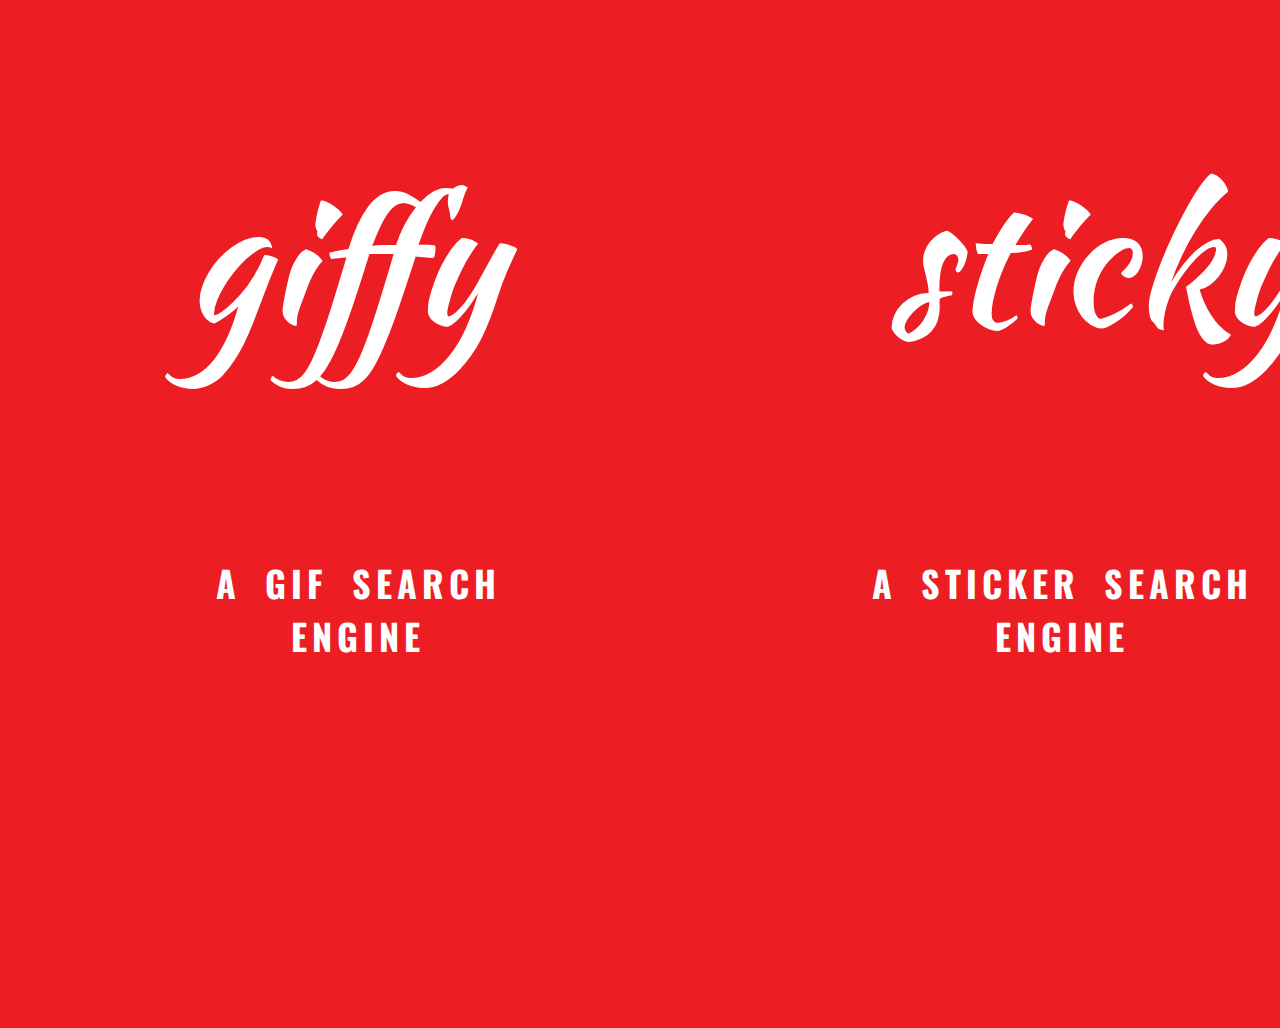
<file: index.html>
<!DOCTYPE html>
<html lang="en">
    <head>
        <meta charset="UTF-8">
        <title>Giffy & Sticky</title>
        <link type="text/css" rel="stylesheet" href="frontpagestyle.css">
        <link href="https://fonts.googleapis.com/css?family=Oswald" rel="stylesheet">  <!--using googleapis link-->
        <link href="https://fonts.googleapis.com/css?family=Kaushan+Script" rel="stylesheet">
    </head>   <!--end of head part -->
    <body>  <!--start of body part -->

         <div id="parent">
             <div class="box" id="box1"></div>
             <div id="giffy" align="center">
                 <div class="heading" onclick="redirect(this)">&nbsp;giffy</div><div class="subline">A GIF SEARCH ENGINE</div>
             </div>
             <div class="separator"></div>
             <div class="box" id="box2"></div>
             <div id="sticky" align="center">
                 <div class="heading" onclick="redirect(this)">&nbsp;sticky</div><div class="subline">A STICKER SEARCH ENGINE</div>
             </div>
         </div>

         <script src="jqscript.js"></script>
         <script src="frontpagescr.js"></script>
    </body>  <!-- end of body-->
</html>
</file>
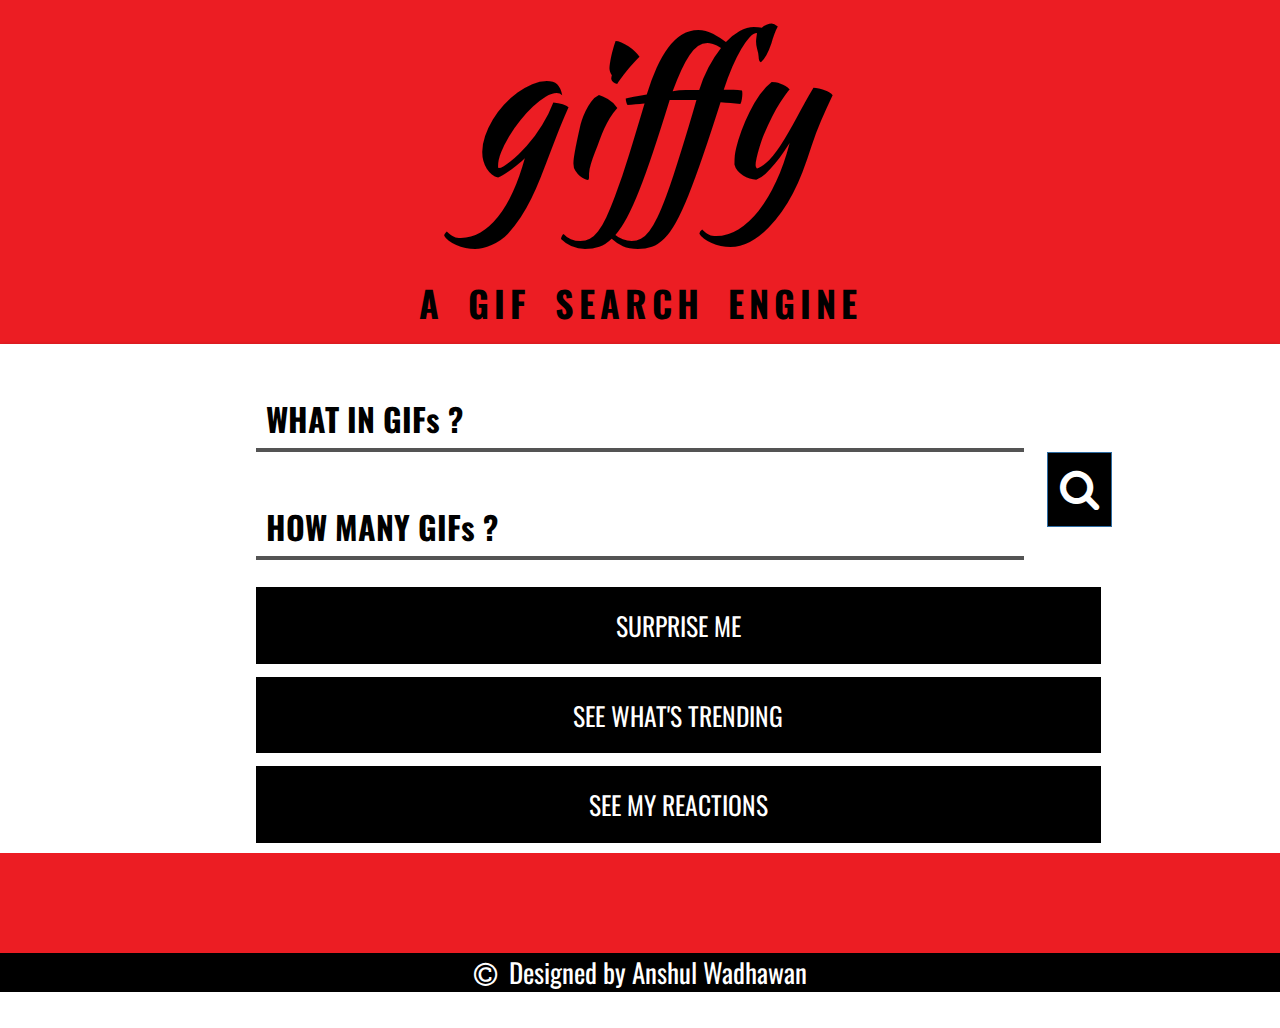
<file: giffy/index.html>
<!DOCTYPE html>
<html>
	<head>
		<title>GIFFY</title>

		<link href="https://maxcdn.bootstrapcdn.com/font-awesome/4.7.0/css/font-awesome.min.css" rel="stylesheet" integrity="sha384-wvfXpqpZZVQGK6TAh5PVlGOfQNHSoD2xbE+QkPxCAFlNEevoEH3Sl0sibVcOQVnN" crossorigin="anonymous">
		<link rel="stylesheet" href="https://maxcdn.bootstrapcdn.com/bootstrap/3.3.7/css/bootstrap.min.css" integrity="sha384-BVYiiSIFeK1dGmJRAkycuHAHRg32OmUcww7on3RYdg4Va+PmSTsz/K68vbdEjh4u" crossorigin="anonymous">
		<link href="style.css" type="text/css" rel="stylesheet">
		<link href="https://fonts.googleapis.com/css?family=Oswald" rel="stylesheet">
		<link href="https://fonts.googleapis.com/css?family=Kaushan+Script" rel="stylesheet">

	</head>
	<body>


		<div class='logobg' align="center">
			giffy<br><div class="subline">A GIF SEARCH ENGINE</div>
		</div>

		<div class="searchbar">
			<div class="ipencap" align="center">
					<input type="text" placeholder=" WHAT IN GIFs ?" class="ip1" onkeydown = "if (event.keyCode == 13)
                        $('.go1').click()">
					<input type="text" placeholder=" HOW MANY GIFs ?" class="ip2" onkeydown = "if (event.keyCode == 13)
                        $('.go1').click()">
			</div>
			<br>
			<div class="goforit">
				<i onclick='search(this)' class="fa fa-search btn btn-primary go1 gifs" aria-hidden="true" data-toggle="modal" data-target="#exampleModalLong"></i>
			</div>
			<br>
			<button onclick="surprise(this)" class="gifs" >SURPRISE ME</button>
			<button class="gifs" onclick="trending(this)" id="btn2gifs">SEE WHAT'S TRENDING</button>
			<button class="gifs" id="btn3gifs" onclick="location.href='saves/saves.html';" >SEE MY REACTIONS</button>
		</div>

		<div class="op1"><br><br><br><br><br>

		</div>
		<div align="center" class="footer">
			<i class="fa fa-copyright" aria-hidden="true"></i> &nbsp;Designed by Anshul Wadhawan
		</div>

		<script type="text/javascript" src="jqscript.js"></script>
		<script src="https://maxcdn.bootstrapcdn.com/bootstrap/3.3.7/js/bootstrap.min.js" integrity="sha384-Tc5IQib027qvyjSMfHjOMaLkfuWVxZxUPnCJA7l2mCWNIpG9mGCD8wGNIcPD7Txa" crossorigin="anonymous"></script>
		<script type="text/javascript" src="ajaxscr.js"></script>
	</body>
</html>
</file>
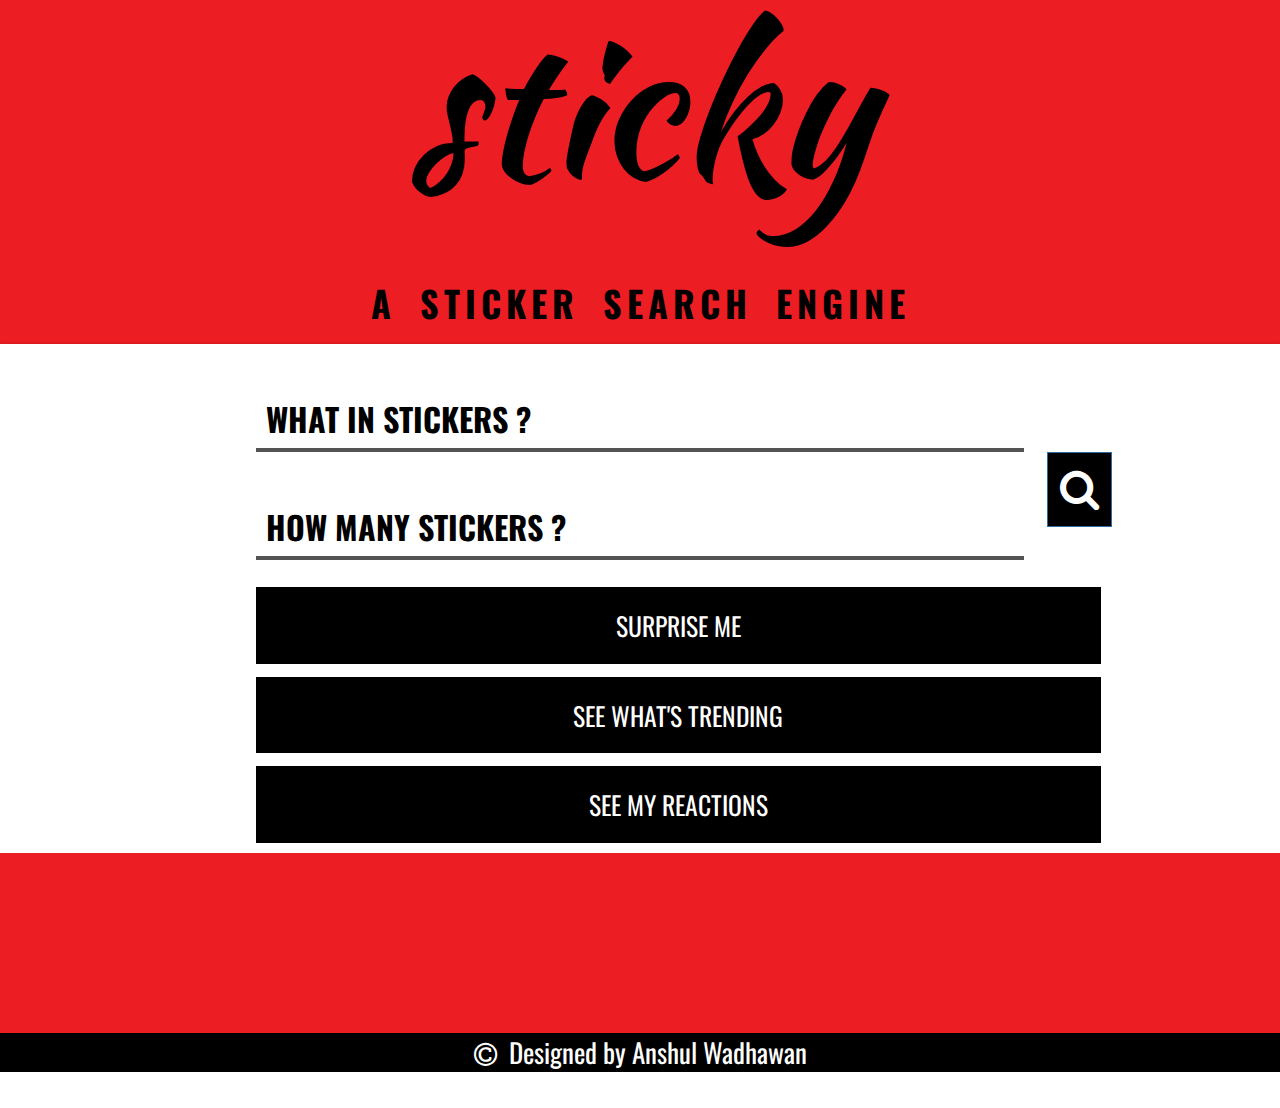
<file: sticky/index.html>
<!DOCTYPE html>
<html>
	<head>
		<title>STICKY</title>

		<link href="https://maxcdn.bootstrapcdn.com/font-awesome/4.7.0/css/font-awesome.min.css" rel="stylesheet" integrity="sha384-wvfXpqpZZVQGK6TAh5PVlGOfQNHSoD2xbE+QkPxCAFlNEevoEH3Sl0sibVcOQVnN" crossorigin="anonymous">
		<link rel="stylesheet" href="https://maxcdn.bootstrapcdn.com/bootstrap/3.3.7/css/bootstrap.min.css" integrity="sha384-BVYiiSIFeK1dGmJRAkycuHAHRg32OmUcww7on3RYdg4Va+PmSTsz/K68vbdEjh4u" crossorigin="anonymous">
		<link href="style.css" type="text/css" rel="stylesheet">
		<link href="https://fonts.googleapis.com/css?family=Oswald" rel="stylesheet">
		<link href="https://fonts.googleapis.com/css?family=Kaushan+Script" rel="stylesheet">

	</head>
	<body>
		<div class='logobg'align="center">
			sticky<br><div class="subline">A STICKER SEARCH ENGINE</div>
		</div>

		<div class="searchbar">
			<div class="ipencap" align="center">
				<input type="text" placeholder=" WHAT IN STICKERS ?" class="ip3" onkeydown = "if (event.keyCode == 13)
                        $('.go2').click()">
				<input type="text" placeholder=" HOW MANY STICKERS ? " class="ip4" onkeydown = "if (event.keyCode == 13)
                        $('.go2').click()">
			</div>
			<br>
			<div class="goforit">
				<i onclick="search(this)" class="fa fa-search btn btn-primary go2 stickers" aria-hidden="true" data-toggle="modal" data-target="#exampleModalLong"></i>
			</div>
			<br>
			<button onclick="surprise(this)" class="stickers">SURPRISE ME</button><button class="stickers" onclick="trending(this)" id="btn2stickers">SEE WHAT'S TRENDING</button>
			<button class="gifs" id="btn3stickers" onclick="location.href='saves/saves.html';" >SEE MY REACTIONS</button>
		</div>

		<div class="op2"><br><br><br><br><br><br><br><br><br></div>

		<div align="center" class="footer">
			<i class="fa fa-copyright" aria-hidden="true"></i> &nbsp;Designed by Anshul Wadhawan
		</div>

		<script type="text/javascript" src="jqscript.js"></script>
		<script src="https://maxcdn.bootstrapcdn.com/bootstrap/3.3.7/js/bootstrap.min.js" integrity="sha384-Tc5IQib027qvyjSMfHjOMaLkfuWVxZxUPnCJA7l2mCWNIpG9mGCD8wGNIcPD7Txa" crossorigin="anonymous"></script>
		<script type="text/javascript" src="ajaxscr.js"></script>
	</body>
</html>
</file>
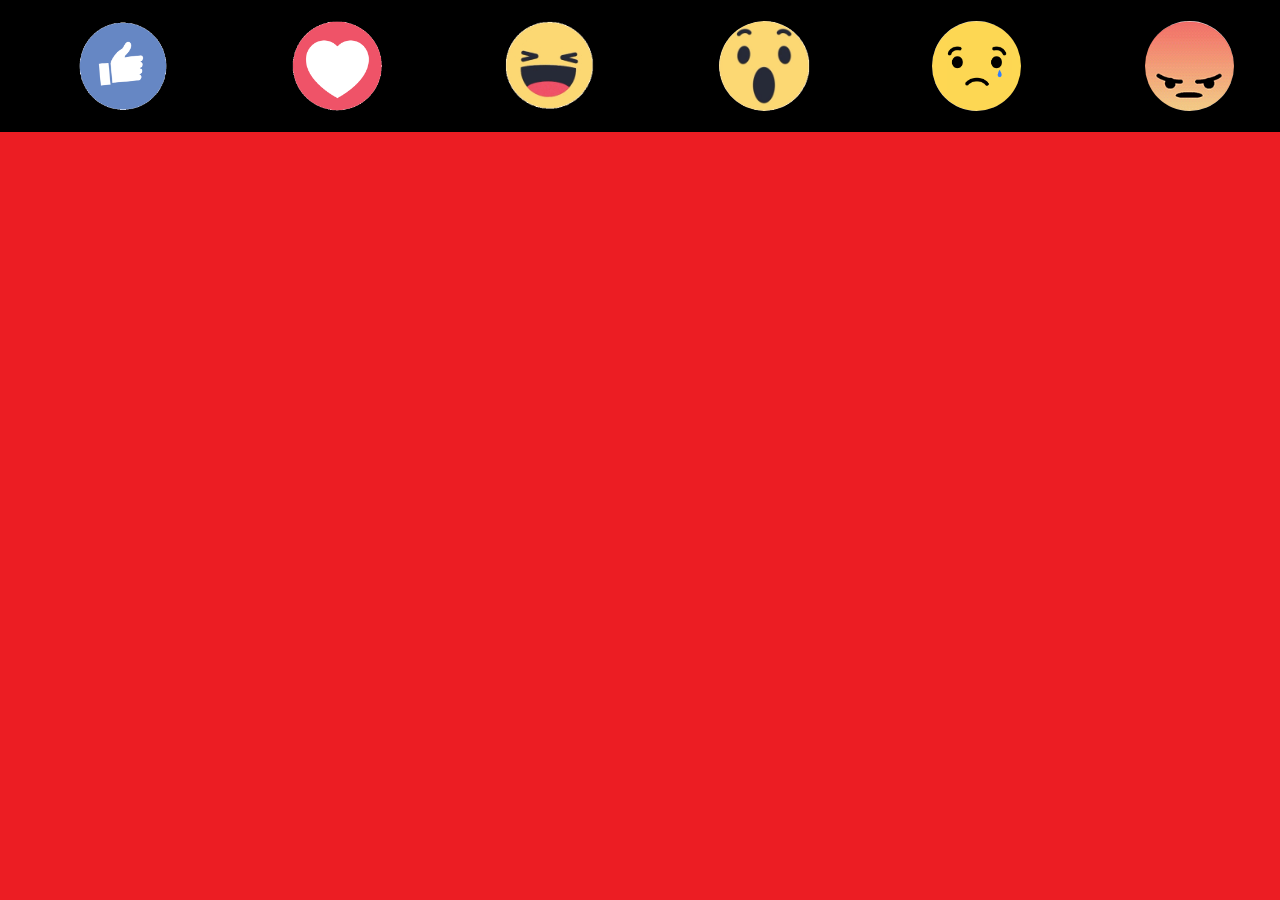
<file: giffy/saves/saves.html>
<!DOCTYPE html>
<html lang="en">
    <head>
        <meta charset="UTF-8">
        <title>Favourites</title>

        <link rel="stylesheet" href="https://maxcdn.bootstrapcdn.com/bootstrap/3.3.7/css/bootstrap.min.css" integrity="sha384-BVYiiSIFeK1dGmJRAkycuHAHRg32OmUcww7on3RYdg4Va+PmSTsz/K68vbdEjh4u" crossorigin="anonymous">
        <link rel="stylesheet" href="style.css" type="text/css">
        <link href="https://fonts.googleapis.com/css?family=Oswald" rel="stylesheet">
    </head>
    <body>

    <ul class="nav nav-tabs">
        <li><a data-toggle="tab" href="#like" name="like" onclick="fnc(this)"><img src="like.gif"></a></li>
        <li><a data-toggle="tab" name="love" href="#love" onclick="fnc(this)"><img src="love.gif"></a></li>
        <li><a data-toggle="tab" name="haha" href="#haha" onclick="fnc(this)"><img src="haha.gif"></a></li>
        <li><a data-toggle="tab" name="wow" href="#wow" onclick="fnc(this)"><img src="wow.gif"></a></li>
        <li><a data-toggle="tab" name="sad" href="#sad" onclick="fnc(this)"><img src="sad.gif"></a></li>
        <li><a data-toggle="tab" name="angry" href="#angry" onclick="fnc(this)"><img src="angry.gif"></a></li>
    </ul>

    <div class="tab-content">
        <div id="like" class="tab-pane fade in active" align="center">
        </div>
        <div id="love" class="tab-pane fade" align="center">
        </div>
        <div id="haha" class="tab-pane fade" align="center">
        </div>
        <div id="wow" class="tab-pane fade" align="center">
        </div>
        <div id="sad" class="tab-pane fade" align="center">
        </div>
        <div id="angry" class="tab-pane fade" align="center">
        </div>
    </div>

    <script src="jqscript.js"></script>
    <script src="https://maxcdn.bootstrapcdn.com/bootstrap/3.3.7/js/bootstrap.min.js" integrity="sha384-Tc5IQib027qvyjSMfHjOMaLkfuWVxZxUPnCJA7l2mCWNIpG9mGCD8wGNIcPD7Txa" crossorigin="anonymous"></script>
    <script src="script.js"></script>
    </body>
</html>
</file>
<file: frontpagestyle.css>
body{
    margin: 0;
    padding: 0;
    overflow: hidden;
    background-color: #EC1D23;
}
#parent{
    display: flex;
    flex-wrap: wrap;
    height: 100vh;
    width: 100vw;
}
.box{
    width: 11%;
    height: 100%;
    display: flex;
    flex-wrap: wrap;
    background-color: #EC1D23;
}
a{
    text-decoration: none;
    color: white;
}
.separator{
    background-color: #EC1D23;
    height: 100%;
    width: 10%;
}
#giffy{
    text-align: center;
    display: flex;
    flex-wrap: wrap;
    width: 34%;
    height: 100%;
    color: white;
    font-family: 'Kaushan Script', cursive;
    font-size:20vh;
    padding-top: 10%;
    background-color: #EC1D23;
}
#sticky{
    text-align: center;
    display: flex;
    flex-wrap: wrap;
    width: 34%;
    height: 100%;
    color: white;
    font-family: 'Kaushan Script', cursive;
    font-size:20vh;
    padding-top: 10%;
    background-color: #EC1D23;
}
#giffy:hover,#sticky:hover{
    color: #000;
    cursor: pointer;
    transition: 1.2s;
}
/*#giffy:hover ~ #sticky{*/
    /*background-color: black;*/
    /*color: black;*/
    /*transition: 1.2s;*/
/*}*/
/*#sticky:hover + #giffy{*/
    /*background-color: black;*/
    /*color: black;*/
    /*transition: 1.2s;*/
/*}*/
.heading{
    display: flex;
    flex-wrap: wrap;
}
.subline{
    display: flex;
    width: 100%;
    margin-top: -35%;
    flex-wrap: wrap;
    font-size:4vh;
    font-family: 'Oswald', sans-serif;
    font-weight: 900;
    letter-spacing: 5px;
    word-spacing: 10px;

}
</file>
<file: giffy/style.css>
body{
    font-family: 'Oswald', sans-serif;
    /*font-family: 'Kaushan Script', cursive;*/
    color: #000;
}
.logobg{
    color: white;
    font-family: 'Kaushan Script', cursive;
    font-size:22vh;
    padding-bottom: 4vh;
    background-color: #EC1D23;
    margin-top: -4vh;
}
.logobg:hover{
    color: #000;
    cursor: default;
    transition: 1.2s;
}
.subline{
    font-size:4vh;
    font-family: 'Oswald', sans-serif;
    font-weight: 900;
    letter-spacing: 5px;
    word-spacing: 10px;
    margin-top: 30px;
    margin-bottom: -20px;
    /*color:black;*/

}
.op1,.op2{
    color: white;
    background-color: #EC1D23;
    text-align: center;
}
.bs-example:hover{
        cursor: pointer;
}
.ipencap{
    display: flex;
    flex-wrap: wrap;
    width: 80%;

}
.searchbar{
    display: flex;
    flex-wrap: wrap;

}
.logo{
    height:30vh;
}
.fa.fa-search{
    font-size:3.3vw;
    border-radius: 0;
    background-color: black;
    margin-top: 12vh;
    margin-left: 2.5vh;
}
.fa.fa-search:hover,button:hover{
    background-color: #EC1D23;
    box-shadow: 0 0 20px black;
    letter-spacing: 5px;
    transition: .5s;
}
input{
    margin-top: 5vh;
    /*margin-bottom: 5vh;*/
    height:7vh;
    width:100%;
    margin-left: 20vw;
    font-size:2.5vw;
    font-weight:bold;
    /*border:none;*/
    border-top: none;
    border-left: none;
    border-right: none;
    border-width: 4px;
    color: black;
    /*border-bottom: 2px;*/
    border-color: black;
    outline: none;

    /*color:transparent;*/

}

::-webkit-input-placeholder{
    color: #000;
}
.searchbar{
    -webkit-box-shadow: 0 2px 5px 0 rgba(0,0,0,0.4);
}

h3{
    font-size:5vh;
    padding-left: 46vw;
}
h5{
        text-transform: uppercase;
}
.heading{
        font-weight: bold;
    font-size: 10vh;
    margin-top: 10px;
}
.footer{
    font-size:3vh;
    color: white;
    background-color:black ;
}
body::-webkit-scrollbar {
    width: 1em;
}

body::-webkit-scrollbar-track {
    -webkit-box-shadow: inset 0 0 6px rgba(0,0,0,0.3);
}

body::-webkit-scrollbar-thumb {
    background-color: black;
    outline: 1px solid black;
}
video{
    height: 30vw;
    background-color: black;
    width: 30vw;
    margin:20px;
    -webkit-transition: all 1s;
    z-index:0;
    padding:10px;
}
.container {
    width: 32vw;
    align-content: center;
    margin-bottom: 10px;
    display: inline-block;
}

.emojibar img{
    height:74%;
    margin: 4px;
    margin-bottom: 0;
    margin-top: 8px;
    border-radius: 50%;
}
.emojibar{
    width: 71%;
    height: 4vw;
    /*padding-top: 3px;*/
    z-index:1;
    -webkit-transition: all 1s;
    border-radius: 150px;
    display: flex;
    flex-wrap: wrap;
    margin-left:87px;
    background-color: rgba(255,255,255,0.55);

    /*background-color: transparent;*/
}


button{
    background-color:#000 ;
    color: white;
    padding:20px;
    margin-left:20%;
    font-size:2vw;
    margin-top:3vh;
    width:66%;
    border:none;
    margin-bottom:10px;
    /*border-radius: 10px;*/
}
#btn2gifs,#btn3gifs{
    margin-top: 3px;
    /*margin-bottom: 20px;*/
}
img:hover{
    cursor: pointer;
}
</file>
<file: sticky/style.css>
body{
    font-family: 'Oswald', sans-serif;
    /*font-family: 'Kaushan Script', cursive;*/
    color: #000;
}
.logobg{
    color: white;
    font-family: 'Kaushan Script', cursive;
    font-size:22vh;
    padding-bottom: 4vh;
    background-color: #EC1D23;
    margin-top: -4vh;
}
.logobg:hover{
    color: #000;
    cursor: default;
    transition: 1.2s;
}
.subline{
    font-size:4vh;
    font-family: 'Oswald', sans-serif;
    font-weight: 900;
    letter-spacing: 5px;
    word-spacing: 10px;
    margin-top: 30px;
    margin-bottom: -20px;
    /*color:black;*/

}
.op1,.op2{
    color: white;
    background-color: #EC1D23;
    text-align: center;
}
.bs-example:hover{
        cursor: pointer;
}
.ipencap{
    display: flex;
    flex-wrap: wrap;
    width: 80%;

}
.searchbar{
    display: flex;
    flex-wrap: wrap;

}
.logo{
    height:30vh;
}
.fa.fa-search{
    font-size:3.3vw;
    border-radius: 0;
    background-color: black;
    margin-top: 12vh;
    margin-left: 2.5vh;
}
.fa.fa-search:hover,button:hover{
    background-color: #EC1D23;
    box-shadow: 0 0 20px black;
    letter-spacing: 5px;
    transition: .5s;
}
input{
    margin-top: 5vh;
    /*margin-bottom: 5vh;*/
    height:7vh;
    width:100%;
    margin-left: 20vw;
    font-size:2.5vw;
    font-weight:bold;
    /*border:none;*/
    border-top: none;
    border-left: none;
    border-right: none;
    border-width: 4px;
    color: black;
    /*border-bottom: 2px;*/
    border-color: black;
    outline: none;

    /*color:transparent;*/

}

::-webkit-input-placeholder{
    color: #000;
}
.searchbar{
    -webkit-box-shadow: 0 2px 5px 0 rgba(0,0,0,0.4);
}

h3{
    font-size:5vh;
    padding-left: 46vw;
}
h5{
        text-transform: uppercase;
}
.heading{
        font-weight: bold;
    font-size: 10vh;
    margin-top: 10px;
}
.footer{
    font-size:3vh;
    color: white;
    background-color:black ;
}
body::-webkit-scrollbar {
    width: 1em;
}

body::-webkit-scrollbar-track {
    -webkit-box-shadow: inset 0 0 6px rgba(0,0,0,0.3);
}

body::-webkit-scrollbar-thumb {
    background-color: black;
    outline: 1px solid black;
}
video{
    height: 30vw;
    background-color: black;
    width: 30vw;
    margin:20px;
    -webkit-transition: all 1s;
    z-index:0;
    padding:10px;
}

.container {
    width: 32vw;
    margin-bottom: 10px;
    display: inline-block;
}

.emojibar img{
    height:74%;
    margin: 4px;
    margin-bottom: 0;
    margin-top: 8px;
    border-radius: 50%;
}
.emojibar{
    width: 71%;
    height: 4vw;
    /*padding-top: 3px;*/
    z-index:1;
    -webkit-transition: all 1s;
    border-radius: 150px;
    display: flex;
    flex-wrap: wrap;
    margin-left: 87px;
    background-color: rgba(255,255,255,0.55);

    /*background-color: transparent;*/
}
button{
    background-color:#000 ;
    color: white;
    padding:20px;
    margin-left:20%;
    font-size:2vw;
    margin-top:3vh;
    width:66%;
    border:none;
    margin-bottom:10px;
    /*border-radius: 10px;*/
}
#btn3stickers,#btn2stickers{
    margin-top: 3px;
    /*margin-bottom: 20px;*/
}
img:hover{
    cursor: pointer;
}
</file>
<file: giffy/saves/style.css>
body{
    margin: 0;
    padding: 0;
    background-color: #EC1D23;
}
li{
    width:16.6666666666666%;
    background-color: black;
}
.nav-tabs img{
    height: 10vh;
    border-radius: 50%;
    margin: 10px;
    margin-left: 35%;
}
ul.nav.nav-tabs{
    width: 100%;
}
.tab-content{
    background-color: #EC1D23;
}
video{
    height: 28vw;
    background-color: black;
    width: 28vw;
    margin:20px;
    -webkit-transition: all 1s;
    z-index:0;
    padding:10px;
}
video:hover{
    box-shadow: 0 0 100px black;
    border-radius: 50%;
    transition: .5s;
}
#like,#love,#haha,#sad,#angry,#wow{
    font-size:5vh;
    font-family: 'Oswald', sans-serif;
    color: black;
    font-weight: bold;
}
</file>
